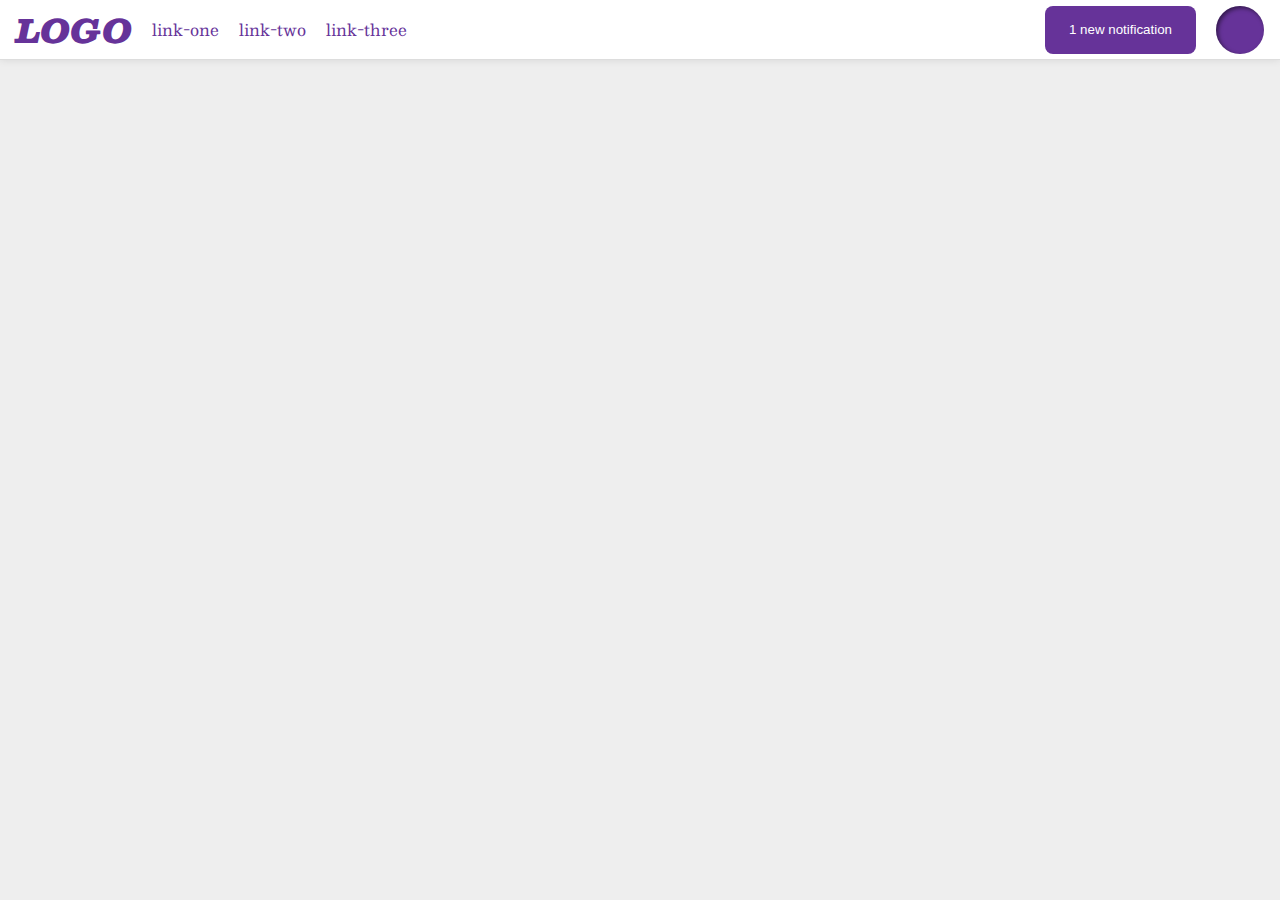
<file: flex/03-flex-header-2/index.html>
<!DOCTYPE html>
<html lang="en">
  <head>
    <meta charset="UTF-8">
    <meta http-equiv="X-UA-Compatible" content="IE=edge">
    <meta name="viewport" content="width=device-width, initial-scale=1.0">
    <title>Flex Header 2</title>
    <link rel="stylesheet" href="style.css">
  </head>
  <body>
    <div class="header">
      <div class="left-header">
        <div class="logo">
          LOGO
        </div>
        <ul class="links">
          <li><a href="https://google.com">link-one</a></li>
          <li><a href="https://google.com">link-two</a></li>
          <li><a href="https://google.com">link-three</a></li>
        </ul>
      </div>
      <div class="right-header">
        <button class="notifications">
          1 new notification
        </button>
        <div class="profile-image"></div>
      </div>
    </div>
  </body>
</html>
</file>
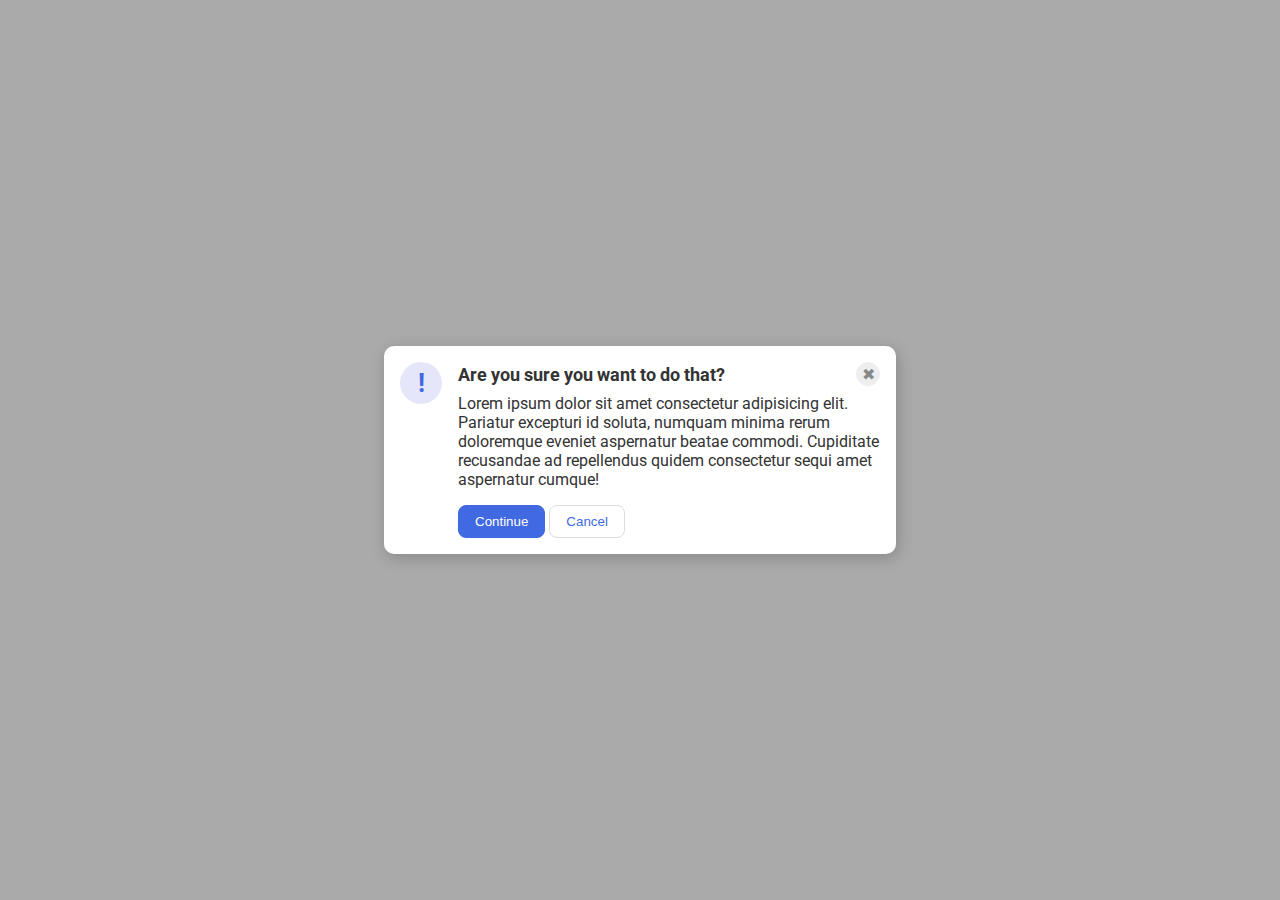
<file: flex/05-flex-modal/index.html>
<!DOCTYPE html>
<html lang="en">
  <head>
    <meta charset="UTF-8">
    <meta http-equiv="X-UA-Compatible" content="IE=edge">
    <meta name="viewport" content="width=device-width, initial-scale=1.0">
    <link rel="stylesheet" href="style.css">
    <title>Modal</title>
  </head>
  <body>
    <div class="modal">
      <div class="icon">!</div>
      <div class="main">
        <div class="header">Are you sure you want to do that?
          <button class="close-button">✖</button>
        </div>
        <div class="text">Lorem ipsum dolor sit amet consectetur adipisicing elit. Pariatur excepturi id soluta, numquam minima rerum doloremque eveniet aspernatur beatae commodi. Cupiditate recusandae ad repellendus quidem consectetur sequi amet aspernatur cumque!</div>
        <div class="buttons">
          <button class="continue">Continue</button>
          <button class="cancel">Cancel</button>
        </div>
      </div>
    </div>
  </body>
</html>
</file>
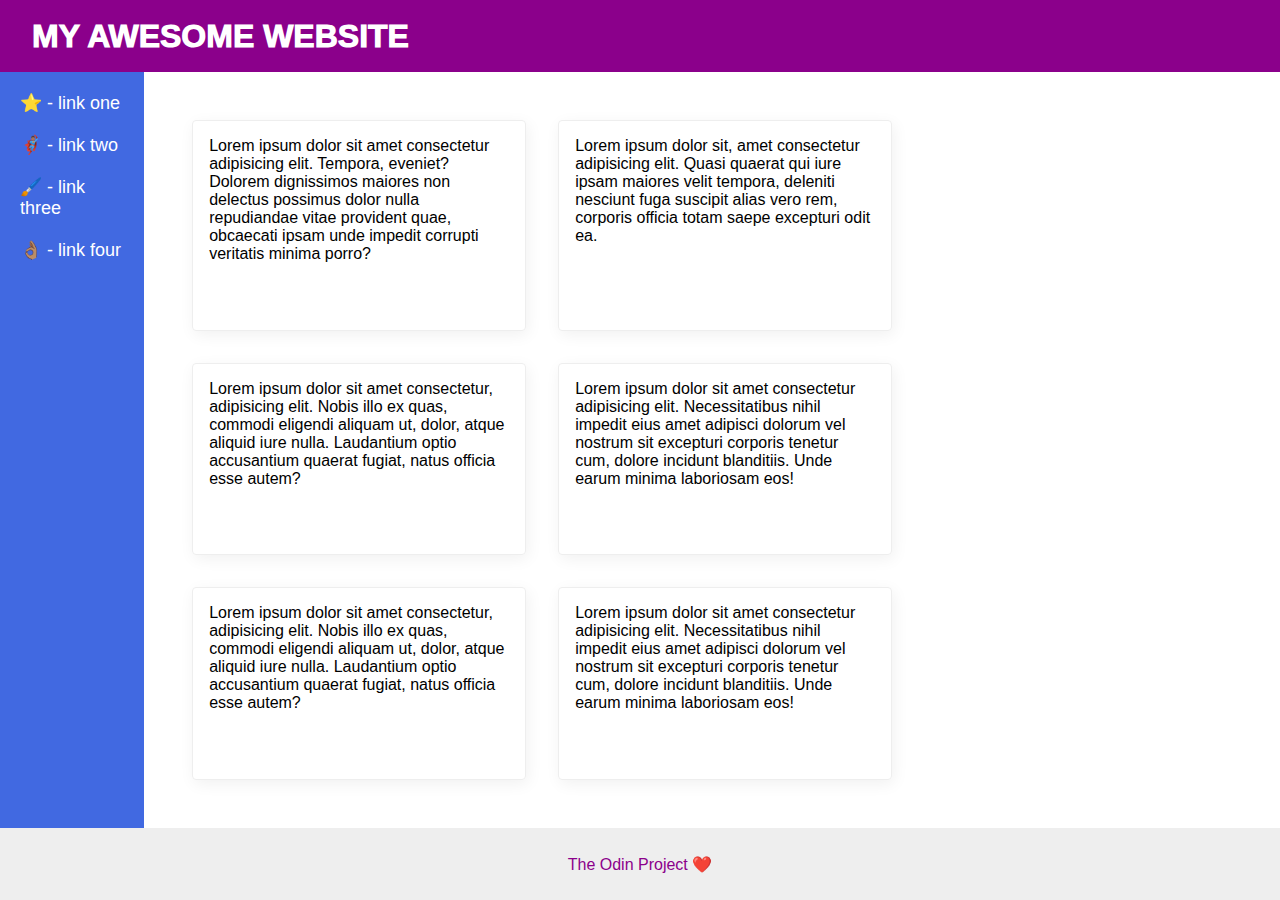
<file: flex/07-flex-layout-2/index.html>
<!DOCTYPE html>
<html lang="en">
  <head>
    <meta charset="UTF-8">
    <meta http-equiv="X-UA-Compatible" content="IE=edge">
    <meta name="viewport" content="width=device-width, initial-scale=1.0">
    <title>The Holy Grail</title>
    <link rel="stylesheet" href="style.css">
  </head>
  <body>
    <div class="header">
      MY AWESOME WEBSITE
    </div>
    
    <div class="center">
      <div class="sidebar">
        <ul>
          <li><a href="#">⭐ - link one</a></li>
          <li><a href="#">🦸🏽‍♂️ - link two</a></li>
          <li><a href="#">🖌️ - link three</a></li>
          <li><a href="#">👌🏽 - link four</a></li>
        </ul>
      </div>
      <div class="cards">
        <div class="card">Lorem ipsum dolor sit amet consectetur adipisicing elit. Tempora, eveniet? Dolorem dignissimos maiores non delectus possimus dolor nulla repudiandae vitae provident quae, obcaecati ipsam unde impedit corrupti veritatis minima porro?</div>
        <div class="card">Lorem ipsum dolor sit, amet consectetur adipisicing elit. Quasi quaerat qui iure ipsam maiores velit tempora, deleniti nesciunt fuga suscipit alias vero rem, corporis officia totam saepe excepturi odit ea.</div>
        <div class="card">Lorem ipsum dolor sit amet consectetur, adipisicing elit. Nobis illo ex quas, commodi eligendi aliquam ut, dolor, atque aliquid iure nulla. Laudantium optio accusantium quaerat fugiat, natus officia esse autem?</div>
        <div class="card">Lorem ipsum dolor sit amet consectetur adipisicing elit. Necessitatibus nihil impedit eius amet adipisci dolorum vel nostrum sit excepturi corporis tenetur cum, dolore incidunt blanditiis. Unde earum minima laboriosam eos!</div>
        <div class="card">Lorem ipsum dolor sit amet consectetur, adipisicing elit. Nobis illo ex quas, commodi eligendi aliquam ut, dolor, atque aliquid iure nulla. Laudantium optio accusantium quaerat fugiat, natus officia esse autem?</div>
        <div class="card">Lorem ipsum dolor sit amet consectetur adipisicing elit. Necessitatibus nihil impedit eius amet adipisci dolorum vel nostrum sit excepturi corporis tenetur cum, dolore incidunt blanditiis. Unde earum minima laboriosam eos!</div>
      </div>
    </div>
    
    <div class="footer">
      The Odin Project ❤️
    </div>
  </body>
</html>
</file>
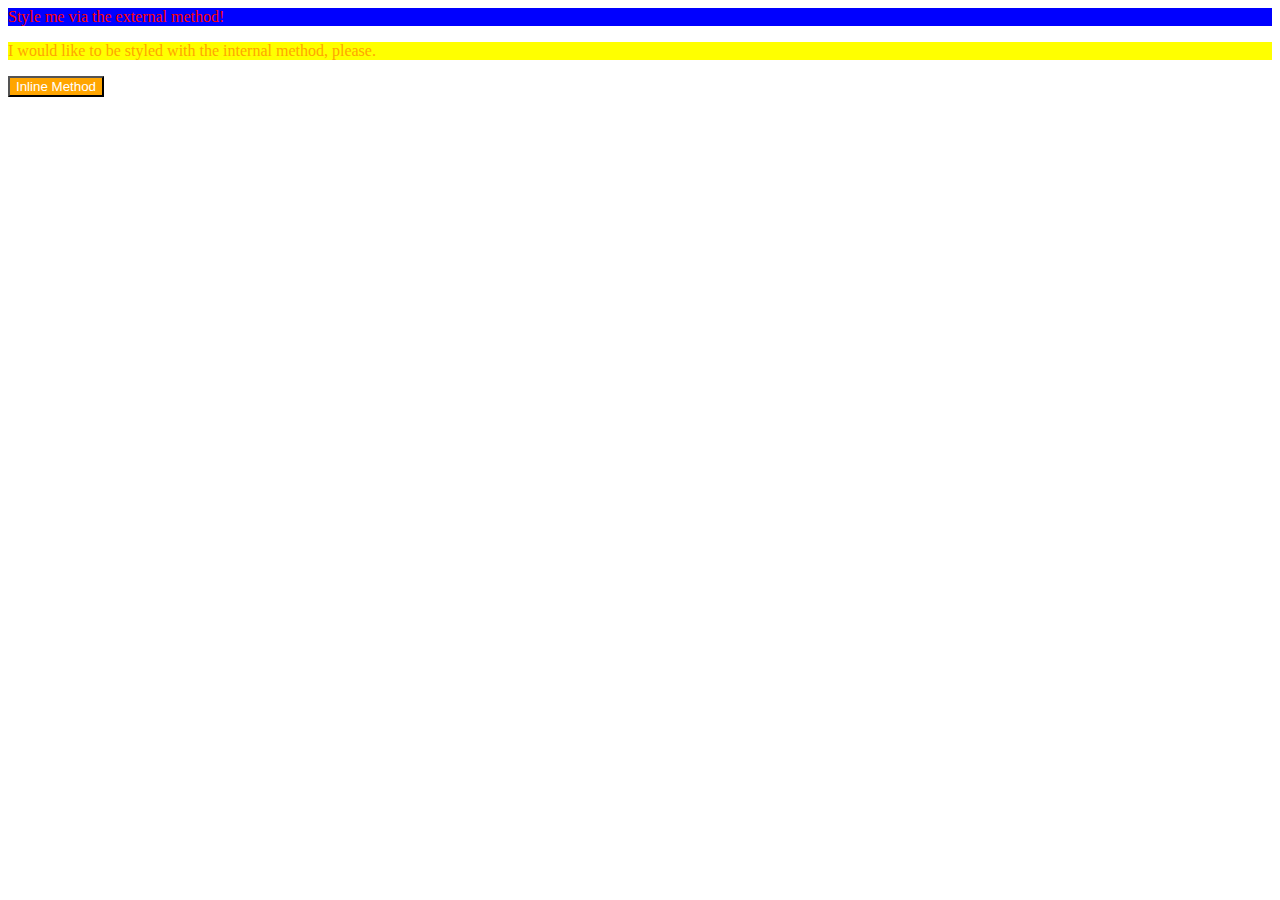
<file: foundations/01-css-methods/index.html>
<!DOCTYPE html>
<html lang="en">
  <head>
    <meta charset="UTF-8">
    <meta http-equiv="X-UA-Compatible" content="IE=edge">
    <meta name="viewport" content="width=device-width, initial-scale=1.0">
    <link rel="stylesheet" href="styles.css">
    <title>Methods for Adding CSS</title>
  </head>
  <body>
    <div>Style me via the external method!</div>
    <style>
    p {
      background-color: yellow;
      color: orange;
    }
    </style>
    <p>I would like to be styled with the internal method, please.</p>
    <button style="background-color:orange;color:white">Inline Method</button>
  </body>
</html>
</file>
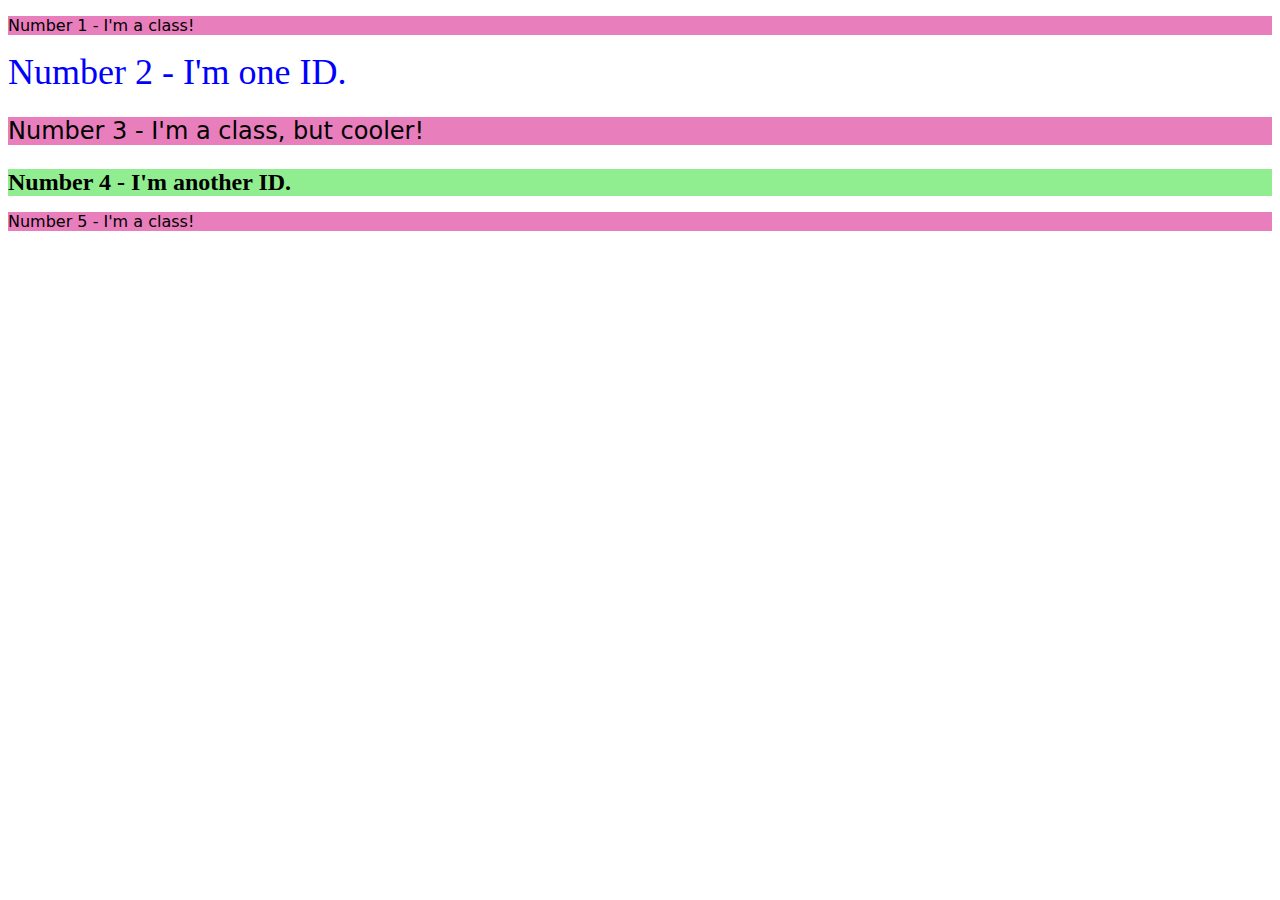
<file: foundations/02-class-id-selectors/index.html>
<!DOCTYPE html>
<html lang="en">
  <head>
    <meta charset="UTF-8">
    <meta http-equiv="X-UA-Compatible" content="IE=edge">
    <meta name="viewport" content="width=device-width, initial-scale=1.0">
    <title>Class and ID Selectors</title>
    <link rel="stylesheet" href="styles.css">
  </head>
  <body>
    <p class="odd" id="first">Number 1 - I'm a class!</p>
    <div id="second">Number 2 - I'm one ID.</div>
    <p class="odd" id="third">Number 3 - I'm a class, but cooler!</p>
    <div id="fourth">Number 4 - I'm another ID.</div>
    <p class="odd" id="fifth">Number 5 - I'm a class!</p>
  </body>
</html>
</file>
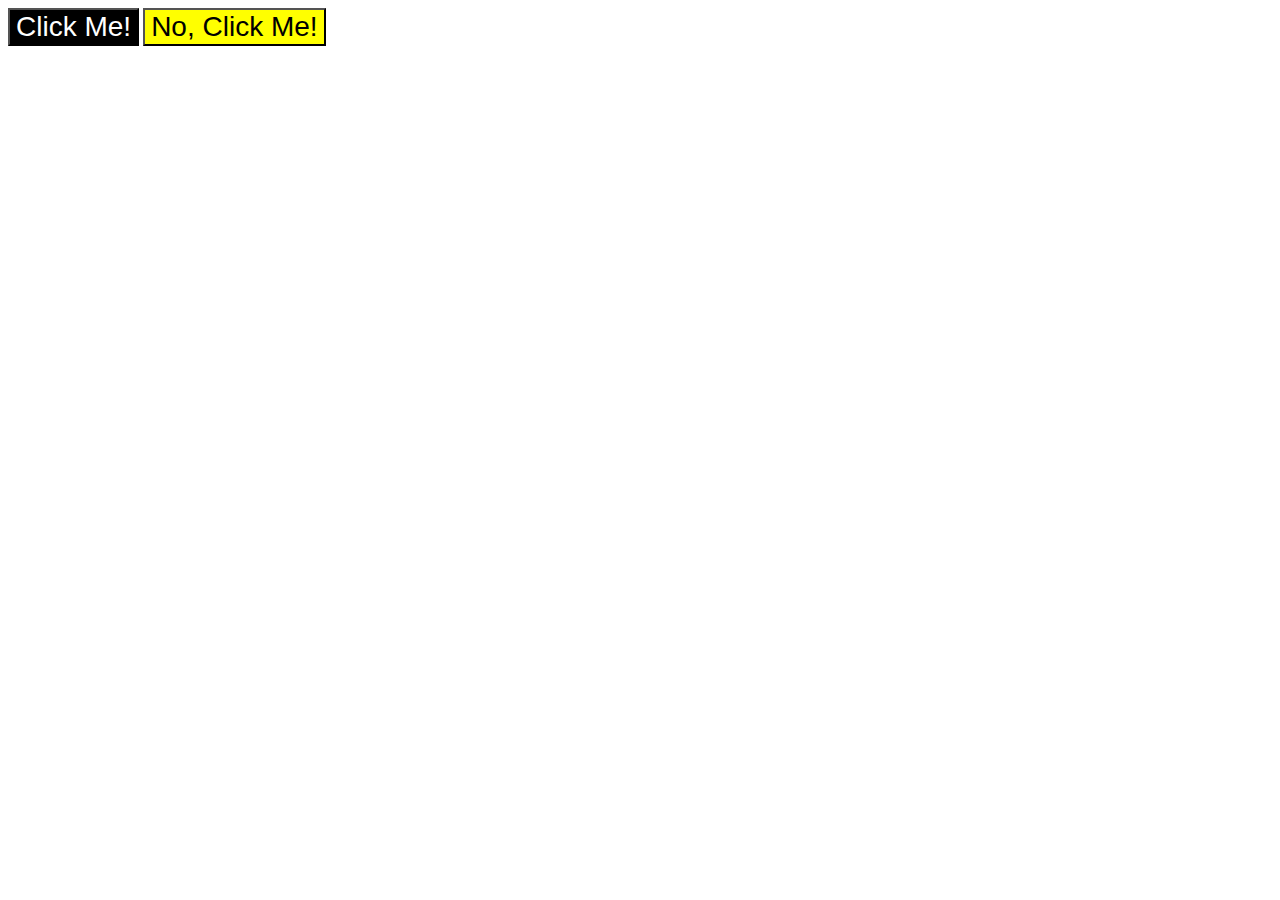
<file: foundations/03-grouping-selectors/index.html>
<!DOCTYPE html>
<html lang="en">
  <head>
    <meta charset="UTF-8">
    <meta http-equiv="X-UA-Compatible" content="IE=edge">
    <meta name="viewport" content="width=device-width, initial-scale=1.0">
    <title>Grouping Selectors</title>
    <link rel="stylesheet" href="style.css">
  </head>
  <body>
    <button class="black-button">Click Me!</button>
    <button class="yellow-button">No, Click Me!</button>
  </body>
</html>
</file>
<file: flex/03-flex-header-2/style.css>
/* this is some magical font-importing.  
you'll learn about it later. */
@import url('https://fonts.googleapis.com/css2?family=Besley:ital,wght@0,400;1,900&display=swap');

body {
  margin: 0;
  background: #eee;
  font-family: Besley, serif;
}

.header {
  background: white;
  border-bottom: 1px solid #ddd;
  box-shadow: 0 0 8px rgba(0,0,0,.1);
}

.profile-image {
  background: rebeccapurple;
  box-shadow: inset 2px 2px 4px rgba(0,0,0,.5);
  border-radius: 50%;
  width: 48px;
  height: 48px;
}

.logo {
  color: rebeccapurple;
  font-size: 32px;
  font-weight: 900;
  font-style: italic;
}

button {
  border: none;
  border-radius: 8px;
  background: rebeccapurple;
  color: white;
  padding: 8px 24px;
}

a {
  /* this removes the line under our links */
  text-decoration: none;
  color: rebeccapurple;
}

ul {
  list-style-type: none;
}


.header{
  display: flex;
  align-items: center;
  justify-content: space-between;
}

.right-header{
  display: flex;
  gap: 20px;
  margin-right: 1em;
}

.left-header{
  display: flex;
  align-items: center;
  margin-left: 1em;
  gap: 20px;
}

.links{
  display: flex;
  padding: 0;
  gap: 20px;
}
</file>
<file: flex/05-flex-modal/style.css>
@import url('https://fonts.googleapis.com/css2?family=Roboto:wght@400;700&display=swap');

html, body {
  height: 100%;
}

body {
  font-family: Roboto, sans-serif;
  margin: 0;
  background: #aaa;
  color: #333;
  /* I'll give you this one for free lol */
  display: flex;
  align-items: center;
  justify-content: center;
}

.modal {
  background: white;
  width: 480px;
  border-radius: 10px;
  box-shadow: 2px 4px 16px rgba(0,0,0,.2);
}

.icon {
  color: royalblue;
  font-size: 26px;
  font-weight: 700;
  background: lavender;
  width: 42px;
  height: 42px;
  border-radius: 50%;
  display: flex;
  align-items: center;
  justify-content: center;
}

.close-button {
  background: #eee;
  border-radius: 50%;
  color: #888;
  font-weight: 400;
  font-size: 16px;
  height: 24px;
  width: 24px;
  display: flex;
  align-items: center;
  justify-content: center;
  border: 1px solid #eee;
  padding: 0;
}

button {
  cursor: pointer;
  padding: 8px 16px;
  border-radius: 8px;
}

button.continue {
  background: royalblue;
  border: 1px solid royalblue;
  color: white;
}

button.cancel {
  background: white;
  border: 1px solid #ddd;
  color: royalblue;
}

.modal{
  display: flex;
  gap: 16px;
  padding: 16px;
}

.header {
  display: flex;
  align-items: center;
  justify-content: space-between;
  font-size: 18px;
  font-weight: 700;
  margin-bottom: 8px;
}

.text {
  margin-bottom: 16px;
}
.icon{
  flex-shrink: 0;
}
</file>
<file: flex/07-flex-layout-2/style.css>
body {
  font-family: -apple-system, BlinkMacSystemFont, 'Segoe UI', Roboto, Oxygen, Ubuntu, Cantarell, 'Open Sans', 'Helvetica Neue', sans-serif;
  margin: 0;
  min-height: 100vh;
}

.header {
  height: 72px;
  background: darkmagenta;
  color: white;
  font-weight: 1000;
  font-size: 32px;
  display: flex;
  align-items: center;
  padding-left: 32px;
}

.footer {
  height: 72px;
  background: #eee;
  color: darkmagenta;
}

.sidebar {
  width: 300px;
  background: royalblue;
  box-sizing: border-box;
}

.card {
  border: 1px solid #eee;
  box-shadow: 2px 4px 16px rgba(0,0,0,.06);
  border-radius: 4px;
}

/* My solution: */

body{
  display: flex;
  flex-direction: column;
}

.center{
  flex: 1;
  display: flex;
}

ul{
  padding: 0px;
  margin: 20px;
}

a{
  text-decoration: none;
  color: white;
  font-size: 18px;
  font-weight: 500;
}

li{
  list-style-type: none;
  margin: 20px 0;
}

.cards {
  padding: 48px;
  display: flex;
  flex-wrap: wrap;
  gap: 32px;
}

.card {
  padding: 16px;
  width: 300px;
}

.footer {
  display: flex;
  align-items: center;
  justify-content: center;
}
</file>
<file: foundations/01-css-methods/styles.css>
div{
  background-color: blue;
  color: red;
}
</file>
<file: foundations/02-class-id-selectors/styles.css>
.odd {
  background-color: rgb(233, 126, 188);
  font-family: Verdana, "DejaVu Sans", sans-serif;
}

#second  {
  color: blue;
  font-size: 36px;
}

#third {
  font-size: 24px;
}

#fourth {
  background-color: lightgreen;
  font-size: 24px;
  font-weight: 700;
}
</file>
<file: foundations/03-grouping-selectors/style.css>
button{
    border-radius: 0%;
    font-size: 28px;
    font-family: Helvetica, "Times new Roman", sans-serif;
}

.black-button {
    background-color: black;
    color: white;
}

.yellow-button {
    background-color: yellow;
    color:black;
}
</file>
